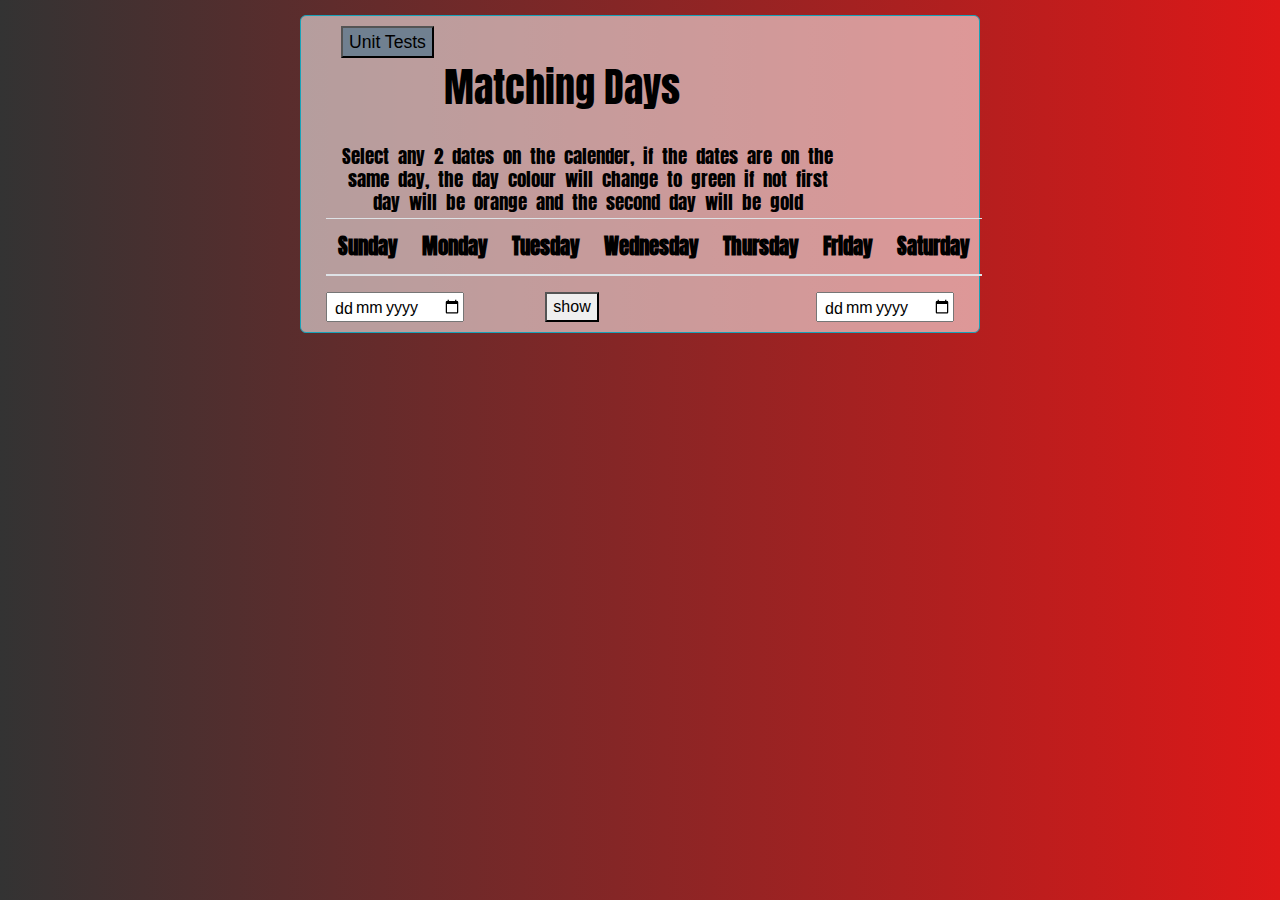
<file: index.html>
<!DOCTYPE html>
<html>
  <head>
    <meta charset="UTF-8">
  <meta http-equiv="X-UA-Compatible" content="IE=edge,chrome=1">
  <meta name="viewport" content="width=device-width,initial-scale=1">

  <link href="css/bootstrap.css" rel="stylesheet">
    <link rel="stylesheet" href="css/style.css">
    <title>registration numbers</title>
  </head>
  <body>
  <div class="container" id="tp">

    <div class="container-fluid demo  border border-info">
        <div class="col-md-3" id="fe">
            <a href="./test.html">
                <button style="text-align: center; background-color:slategrey; font-size: 1.1rem;">Unit Tests</button></a>           
        </div>
        <div class="col-md-9" id="fe">
            <h1 style="text-align: center;">Matching Days</h1>  
            <br/>             
        </div>
    

        <div class="col-md-10" id="fe">
            <h1 style="text-align: center; word-spacing: 5px; font-size: 1.2em">Select any 2 dates on the calender, if the dates are on the same day, 
            the day colour will change to green if not first day will be orange and the second day will be gold </h1>            
            
          </div>
            <table class="table">
                <thead>
                  <tr>
                    <th scope="col" class="w_day">Sunday</th>
                    <th scope="col" class="w_day">Monday</th>
                    <th scope="col" class="w_day">Tuesday</th>
                    <th scope="col" class="w_day">Wednesday</th>
                    <th scope="col" class="w_day">Thursday</th>
                    <th scope="col" class="w_day">Friday</th>
                    <th scope="col" class="w_day">Saturday</th>
                </tr>
                </thead>
            </table>
      

        <div class="row">
                <div class="col-md-4">
                    <input type="date" style="float: left;" id="date1" value=""/>
                </div>

                <div class="col-md-4">
                  <button class="day_check">show</button>
                </div>

                 <div class="col-md-4">
                    <input type="date" style="float: right;" class="dayTwo" id="date2" value=""/>
                </div>
        </div>     
</div>

    <script src="js/bootstrap.js"></script>
    <script src="js/scrollReveal.js" defer></script>
    <script src="js/matchingDay.js"></script>
    <script src="js/matchingDayDOM.js"></script>
    
  </body>
</html>
</file>
<file: css/style.css>
@import url('https://fonts.googleapis.com/css2?family=Anton&display=swap');


body {
    margin: 0;
    font-family: "Segoe UI", Roboto, Helvetica, Arial, sans-serif, "Apple Color Emoji", "Segoe UI Emoji", "Segoe UI Symbol";
    background: #E6DADA;
    /* fallback for old browsers */
    background: -webkit-linear-gradient(to right, #333333, #dd1818);
    /* Chrome 10-25, Safari 5.1-6 */
    background: linear-gradient(to right, #333333, #dd1818);
    /* W3C, IE 10+/ Edge, Firefox 16+, Chrome 26+, Opera 12+, Safari 7+ */
}

.container {
    width: 100%;
}

.reg_plate {
    border: 3px solid;
    background-color: yellow;
    padding: 5px 15px;
    font-family: Impact, Haettenschweiler, 'Arial Narrow Bold', sans-serif;
    text-align: justify;
    border-radius: 15%;
    margin: 5px;
}

.reg_plateError {
    color: #dd1818;
    font-size: 1.4rem;
    padding: 5px 15px;
    font-family: Impact, Haettenschweiler, 'Arial Narrow Bold', sans-serif;
    text-align: justify;
    margin: 5px;
}

.reg_plate2 {
    border: 3px solid;
    background-color: yellow;
    padding: 5px 15px;
    font-family: Impact, Haettenschweiler, 'Arial Narrow Bold', sans-serif;
    text-align: justify;
    border-radius: 15%;
    margin: 5px;
}

.town {
    padding: 5px;
    font-family: Impact;
}

.demo {
    width: 100%;
    max-width: 680px;
    position: relative;
    background-color: rgba(255, 251, 251, 0.548);
    margin: 45px auto;
    margin-top: 15px;
    padding: 10px 25px;
    text-align: center;
    border-radius: 6px;
    text-align: left;
    color: black;
    opacity: 0;
    transition: all 0.3s ease;

}

.col-md-2 {
    border: 2px solid black;
}

.col-md-1 {
    border: 2px solid black;
    word-wrap: break-word;
    text-align: center;
    width: 20%;
}

.demo.active {
    opacity: 1;
    top: 0;
}

textarea {
    width: 80%;
    height: 30px;
    margin: auto;
}


th {
    font-family: 'Anton', sans-serif;
    font-size: 1.3rem;
}

h1,
h2,
h3,
h4,
h5,
h6 {
    margin: 1% 0 1% 0;
    font-family: 'Anton', sans-serif;

}

input[type="date"]::-webkit-datetime-edit,
input[type="date"]::-webkit-inner-spin-button,
input[type="date"]::-webkit-clear-button {
    color: #fff;
    position: relative;
}

input[type="date"]::-webkit-datetime-edit-year-field {
    position: absolute !important;
    padding: 1px;
    color: #000;
    left: 56px;
}

input[type="date"]::-webkit-datetime-edit-month-field {
    position: absolute !important;
    padding: 1px;
    color: #000;
    left: 26px;
}


input[type="date"]::-webkit-datetime-edit-day-field {
    position: absolute !important;
    color: #000;
    padding: 2px;
    left: 4px;
}
</file>
